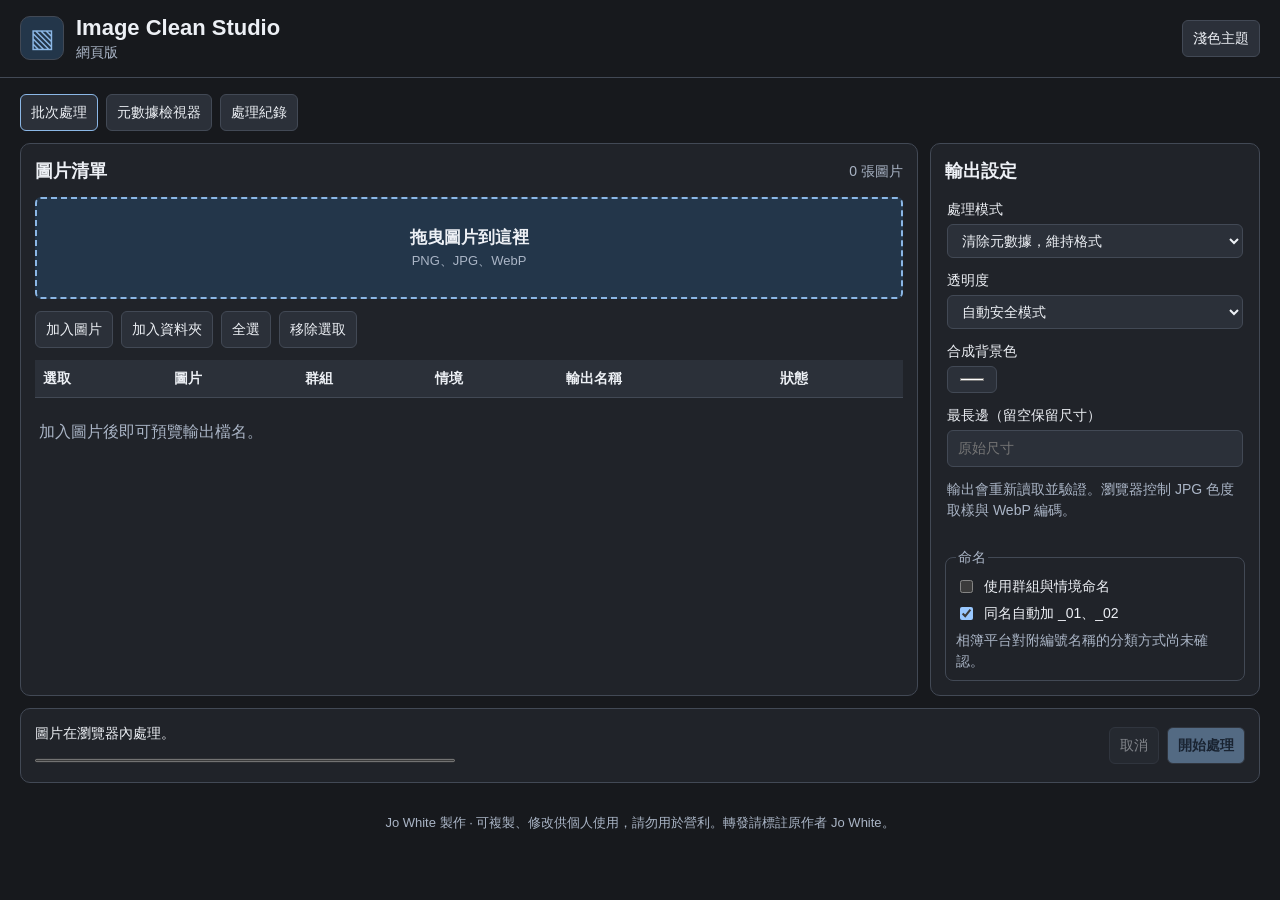
<file: index.html>
<!doctype html>
<html lang="zh-Hant">
<head>
<meta charset="utf-8">
<meta name="viewport" content="width=device-width, initial-scale=1">
<meta name="color-scheme" content="dark light">
<meta http-equiv="Content-Security-Policy" content="default-src 'none'; script-src 'self'; style-src 'self'; img-src 'self' blob:; connect-src 'none'; object-src 'none'; base-uri 'none'; form-action 'none'">
<title>Image Clean Studio 網頁版</title>
<link rel="stylesheet" href="styles.css">
<script defer src="formats.js"></script>
<script defer src="processing.js"></script>
<script defer src="app.js"></script>
</head>
<body>
<header class="top"><div class="identity"><span class="mark" aria-hidden="true">▧</span><div><h1>Image Clean Studio</h1><p>網頁版</p></div></div><button id="theme" type="button">淺色主題</button></header>
<main>
<nav aria-label="工作頁" class="tabs">
  <button type="button" data-tab="batch" aria-current="page">批次處理</button>
  <button type="button" data-tab="inspect">元數據檢視器</button>
  <button type="button" data-tab="history">處理紀錄</button>
</nav>
<section id="batch" class="pane">
<div class="workspace">
<section class="queue surface" aria-labelledby="queue-title">
 <div class="section-head"><h2 id="queue-title">圖片清單</h2><span id="count">0 張圖片</span></div>
 <button type="button" class="drop" id="drop">拖曳圖片到這裡<span>PNG、JPG、WebP</span></button>
 <input id="files" type="file" accept=".png,.jpg,.jpeg,.webp,image/png,image/jpeg,image/webp" multiple hidden>
 <input id="folder" type="file" webkitdirectory multiple hidden>
 <div class="actions">
  <button type="button" id="add">加入圖片</button><button type="button" id="addFolder">加入資料夾</button>
  <button type="button" id="all">全選</button><button type="button" id="remove">移除選取</button>
 </div>
 <fieldset id="bulk" hidden>
  <legend>批次套用至選取圖片</legend>
  <div class="actions"><input id="group" aria-label="群組名稱" placeholder="群組名稱"><input id="scene" aria-label="情境名稱" placeholder="情境名稱"><button id="apply" type="button">套用</button></div>
  <div class="actions"><button id="pasteGroup" type="button">貼上群組</button><button id="pasteScene" type="button">貼上情境</button></div>
 </fieldset>
 <div class="table-wrap"><table><thead><tr><th scope="col">選取</th><th scope="col">圖片</th><th scope="col">群組</th><th scope="col">情境</th><th scope="col">輸出名稱</th><th scope="col">狀態</th></tr></thead><tbody id="rows"></tbody></table></div>
 <p class="empty" id="empty">加入圖片後即可預覽輸出檔名。</p>
</section>
<aside class="surface settings" aria-labelledby="settings-title">
 <h2 id="settings-title">輸出設定</h2>
 <div class="settings-scroll">
  <label>處理模式<select id="mode"><option value="clean">清除元數據，維持格式</option><option value="convert">轉檔並清除元數據</option><option value="copy">原樣複製，保留元數據</option></select></label>
  <label id="formatRow" hidden>輸出格式<select id="format"><option value="png">PNG</option><option value="jpeg">JPG</option><option value="webp">WebP</option></select></label>
  <label id="qualityRow" hidden>有損品質 <output id="qualityValue">95</output><input id="quality" type="range" min="1" max="100" value="95"></label>
  <label id="alphaRow">透明度<select id="alpha"><option value="auto">自動安全模式</option><option value="keep">保留透明背景</option><option value="flatten">合成背景</option></select></label>
  <label id="backgroundRow">合成背景色<input id="background" type="color" value="#ffffff"></label>
  <label id="resizeRow">最長邊（留空保留尺寸）<input id="maxEdge" type="number" min="1" max="16384" placeholder="原始尺寸"></label>
  <p id="modeNote" class="muted"></p>
 </div>
 <fieldset><legend>命名</legend><label class="check"><input type="checkbox" id="naming">使用群組與情境命名</label>
 <label class="check"><input type="checkbox" id="numbered" checked>同名自動加 _01、_02</label>
 <p class="muted">相簿平台對附編號名稱的分類方式尚未確認。</p></fieldset>
</aside>
</div>
<footer class="surface controls"><div><p id="status" aria-live="polite">圖片在瀏覽器內處理。</p><progress id="progress" value="0" max="1" aria-label="處理進度"></progress></div>
<div class="actions"><button type="button" id="cancel" disabled>取消</button><button type="button" id="start" class="primary" disabled>開始處理</button></div></footer>
</section>
<section id="inspect" class="surface pane" hidden><div class="section-head"><h2>元數據檢視器</h2><label class="file-label">開啟圖片<input id="inspectFile" type="file" accept=".png,.jpg,.jpeg,.webp"></label></div>
<p class="muted">顯示容器標記、PNG 文字欄位及已知 Stealth 資料。</p>
<pre id="inspection" tabindex="0">尚未選取圖片。</pre></section>
<section id="history" class="surface pane" hidden><div class="section-head"><h2>處理紀錄</h2><button id="download" type="button" disabled>下載本批 ZIP</button></div>
<p id="summary" class="muted">尚無處理紀錄。</p>
<div class="table-wrap"><table><thead><tr><th scope="col">輸出檔名</th><th scope="col">尺寸</th><th scope="col">元數據驗證</th><th scope="col">畫質驗證</th><th scope="col">下載</th></tr></thead><tbody id="results"></tbody></table></div></section>
<footer class="credits">Jo White 製作 · 可複製、修改供個人使用，請勿用於營利。轉發請標註原作者 Jo White。</footer>
</main>
</body>
</html>
</file>
<file: styles.css>
*{box-sizing:border-box} [hidden]{display:none!important}
:root{--bg:#17191d;--surface:#202329;--control:#2b3039;--line:#424955;--text:#edf0f5;--muted:#aab5c6;--accent:#8bb7e6;--drop:#23364a;--drop-hot:#305173;--on-accent:#13253a;--error:#f39b9b;--success:#a4d6b8}
:root[data-theme=light]{color-scheme:light;--bg:#edf1f6;--surface:#fff;--control:#f0f4f8;--line:#bcc9d8;--text:#182636;--muted:#4b5c71;--accent:#366898;--drop:#e2eefa;--drop-hot:#c8e0fa;--on-accent:#fff;--error:#982f37;--success:#286042}
:root:not([data-theme=light]){color-scheme:dark}
body{margin:0;background:var(--bg);color:var(--text);font:16px/1.5 "Segoe UI","Microsoft JhengHei UI",sans-serif}
.top{display:flex;align-items:center;justify-content:space-between;border-bottom:1px solid var(--line);padding:14px max(20px,calc((100% - 1440px)/2));gap:12px}
.identity{display:flex;align-items:center;gap:12px}.mark{grid-area:auto;display:grid;place-items:center;background:var(--drop);color:var(--accent);border:1px solid var(--line);border-radius:10px;width:44px;height:44px;font-size:26px}
h1,h2,p{margin:0}h1{font-size:22px;line-height:1.25}h2{font-size:18px}.identity p,.muted,#count{color:var(--muted);font-size:14px}
main{max-width:1480px;margin:auto;padding:16px 20px 28px}.tabs,.actions,.section-head{display:flex;align-items:center;gap:8px;flex-wrap:wrap}.tabs{margin-bottom:12px}.section-head{justify-content:space-between;margin-bottom:12px}
button,select,input:not([type=checkbox]):not([type=range]):not([type=file]){color:inherit;background:var(--control);border:1px solid var(--line);border-radius:6px;padding:7px 10px;font:inherit;font-size:14px}
button{cursor:pointer}button:disabled{opacity:.48;cursor:default}button:hover:not(:disabled),[aria-current=page]{border-color:var(--accent)} :focus-visible{outline:2px solid var(--accent);outline-offset:2px}
.workspace{display:grid;grid-template-columns:minmax(0,1fr) minmax(280px,330px);gap:12px}.surface{background:var(--surface);border:1px solid var(--line);border-radius:10px;padding:14px;min-width:0}
.drop{display:grid;place-content:center;text-align:center;width:100%;min-height:102px;border:2px dashed var(--accent);color:var(--text);background:var(--drop);margin-bottom:12px;font-size:17px;font-weight:650}.drop span{display:block;font-size:13px;color:var(--muted);font-weight:400}.drop.is-active{border-style:solid;background:var(--drop-hot)}
.settings{display:flex;flex-direction:column;gap:12px}.settings-scroll{min-height:180px;max-height:360px;overflow:auto;display:grid;align-content:start;gap:12px;padding:2px 2px 6px}.settings label:not(.check){display:grid;gap:4px;font-size:14px}.check{display:flex;align-items:center;gap:8px;font-size:14px;margin-bottom:6px}fieldset{margin:8px 0 0;border:1px solid var(--line);border-radius:8px;padding:8px 10px;min-width:0}legend{font-size:14px;color:var(--muted)}#bulk .actions+.actions{margin-top:8px}.actions input{min-width:0}
.table-wrap{overflow:auto;margin-top:12px;max-height:58vh}table{width:100%;border-collapse:collapse;font-size:14px;text-align:left}th,td{padding:8px;border-bottom:1px solid var(--line);vertical-align:middle}th{position:sticky;top:0;background:var(--control);white-space:nowrap}td>input[type=text]{width:100%;min-width:88px}td img{width:44px;height:44px;object-fit:contain;border-radius:4px;background:var(--bg)}.filename{max-width:230px;overflow-wrap:anywhere}.filecell{display:flex;gap:8px;align-items:center}.empty{color:var(--muted);padding:22px 4px}.error{color:var(--error)}.success{color:var(--success)}.primary{background:var(--accent);color:var(--on-accent);font-weight:700}.controls{margin-top:12px;display:flex;justify-content:space-between;align-items:center;gap:12px}.controls>div:first-child{flex:1}.controls p{font-size:14px}progress{width:min(100%,420px);height:7px;accent-color:var(--accent)}pre{white-space:pre-wrap;overflow-wrap:anywhere;padding:12px;border:1px solid var(--line);border-radius:8px;max-height:65vh;overflow:auto}a{color:var(--accent)}
@media(max-width:850px){.workspace{grid-template-columns:minmax(0,1fr)}.settings-scroll{max-height:none}.queue .table-wrap{max-height:45vh}}
@media(max-width:480px){main{padding:12px}.top{padding:12px}.controls{align-items:flex-start;flex-direction:column}.controls>div:first-child{width:100%}}


.credits{margin-top:20px;padding:10px 2px 0;color:var(--muted);font-size:13px;text-align:center}
</file>
<file: ImageCleanStudio-Web-1.0.1/styles.css>
*{box-sizing:border-box} [hidden]{display:none!important}
:root{--bg:#17191d;--surface:#202329;--control:#2b3039;--line:#424955;--text:#edf0f5;--muted:#aab5c6;--accent:#8bb7e6;--drop:#23364a;--drop-hot:#305173;--on-accent:#13253a;--error:#f39b9b;--success:#a4d6b8}
:root[data-theme=light]{color-scheme:light;--bg:#edf1f6;--surface:#fff;--control:#f0f4f8;--line:#bcc9d8;--text:#182636;--muted:#4b5c71;--accent:#366898;--drop:#e2eefa;--drop-hot:#c8e0fa;--on-accent:#fff;--error:#982f37;--success:#286042}
:root:not([data-theme=light]){color-scheme:dark}
body{margin:0;background:var(--bg);color:var(--text);font:16px/1.5 "Segoe UI","Microsoft JhengHei UI",sans-serif}
.top{display:flex;align-items:center;justify-content:space-between;border-bottom:1px solid var(--line);padding:14px max(20px,calc((100% - 1440px)/2));gap:12px}
.identity{display:flex;align-items:center;gap:12px}.mark{grid-area:auto;display:grid;place-items:center;background:var(--drop);color:var(--accent);border:1px solid var(--line);border-radius:10px;width:44px;height:44px;font-size:26px}
h1,h2,p{margin:0}h1{font-size:22px;line-height:1.25}h2{font-size:18px}.identity p,.muted,#count{color:var(--muted);font-size:14px}
main{max-width:1480px;margin:auto;padding:16px 20px 28px}.tabs,.actions,.section-head{display:flex;align-items:center;gap:8px;flex-wrap:wrap}.tabs{margin-bottom:12px}.section-head{justify-content:space-between;margin-bottom:12px}
button,select,input:not([type=checkbox]):not([type=range]):not([type=file]){color:inherit;background:var(--control);border:1px solid var(--line);border-radius:6px;padding:7px 10px;font:inherit;font-size:14px}
button{cursor:pointer}button:disabled{opacity:.48;cursor:default}button:hover:not(:disabled),[aria-current=page]{border-color:var(--accent)} :focus-visible{outline:2px solid var(--accent);outline-offset:2px}
.workspace{display:grid;grid-template-columns:minmax(0,1fr) minmax(280px,330px);gap:12px}.surface{background:var(--surface);border:1px solid var(--line);border-radius:10px;padding:14px;min-width:0}
.drop{display:grid;place-content:center;text-align:center;width:100%;min-height:102px;border:2px dashed var(--accent);color:var(--text);background:var(--drop);margin-bottom:12px;font-size:17px;font-weight:650}.drop span{display:block;font-size:13px;color:var(--muted);font-weight:400}.drop.is-active{border-style:solid;background:var(--drop-hot)}
.settings{display:flex;flex-direction:column;gap:12px}.settings-scroll{min-height:180px;max-height:360px;overflow:auto;display:grid;align-content:start;gap:12px;padding:2px 2px 6px}.settings label:not(.check){display:grid;gap:4px;font-size:14px}.check{display:flex;align-items:center;gap:8px;font-size:14px;margin-bottom:6px}fieldset{margin:8px 0 0;border:1px solid var(--line);border-radius:8px;padding:8px 10px;min-width:0}legend{font-size:14px;color:var(--muted)}#bulk .actions+.actions{margin-top:8px}.actions input{min-width:0}
.table-wrap{overflow:auto;margin-top:12px;max-height:58vh}table{width:100%;border-collapse:collapse;font-size:14px;text-align:left}th,td{padding:8px;border-bottom:1px solid var(--line);vertical-align:middle}th{position:sticky;top:0;background:var(--control);white-space:nowrap}td>input[type=text]{width:100%;min-width:88px}td img{width:44px;height:44px;object-fit:contain;border-radius:4px;background:var(--bg)}.filename{max-width:230px;overflow-wrap:anywhere}.filecell{display:flex;gap:8px;align-items:center}.empty{color:var(--muted);padding:22px 4px}.error{color:var(--error)}.success{color:var(--success)}.primary{background:var(--accent);color:var(--on-accent);font-weight:700}.controls{margin-top:12px;display:flex;justify-content:space-between;align-items:center;gap:12px}.controls>div:first-child{flex:1}.controls p{font-size:14px}progress{width:min(100%,420px);height:7px;accent-color:var(--accent)}pre{white-space:pre-wrap;overflow-wrap:anywhere;padding:12px;border:1px solid var(--line);border-radius:8px;max-height:65vh;overflow:auto}a{color:var(--accent)}
@media(max-width:850px){.workspace{grid-template-columns:minmax(0,1fr)}.settings-scroll{max-height:none}.queue .table-wrap{max-height:45vh}}
@media(max-width:480px){main{padding:12px}.top{padding:12px}.controls{align-items:flex-start;flex-direction:column}.controls>div:first-child{width:100%}}


.credits{margin-top:20px;padding:10px 2px 0;color:var(--muted);font-size:13px;text-align:center}
</file>
